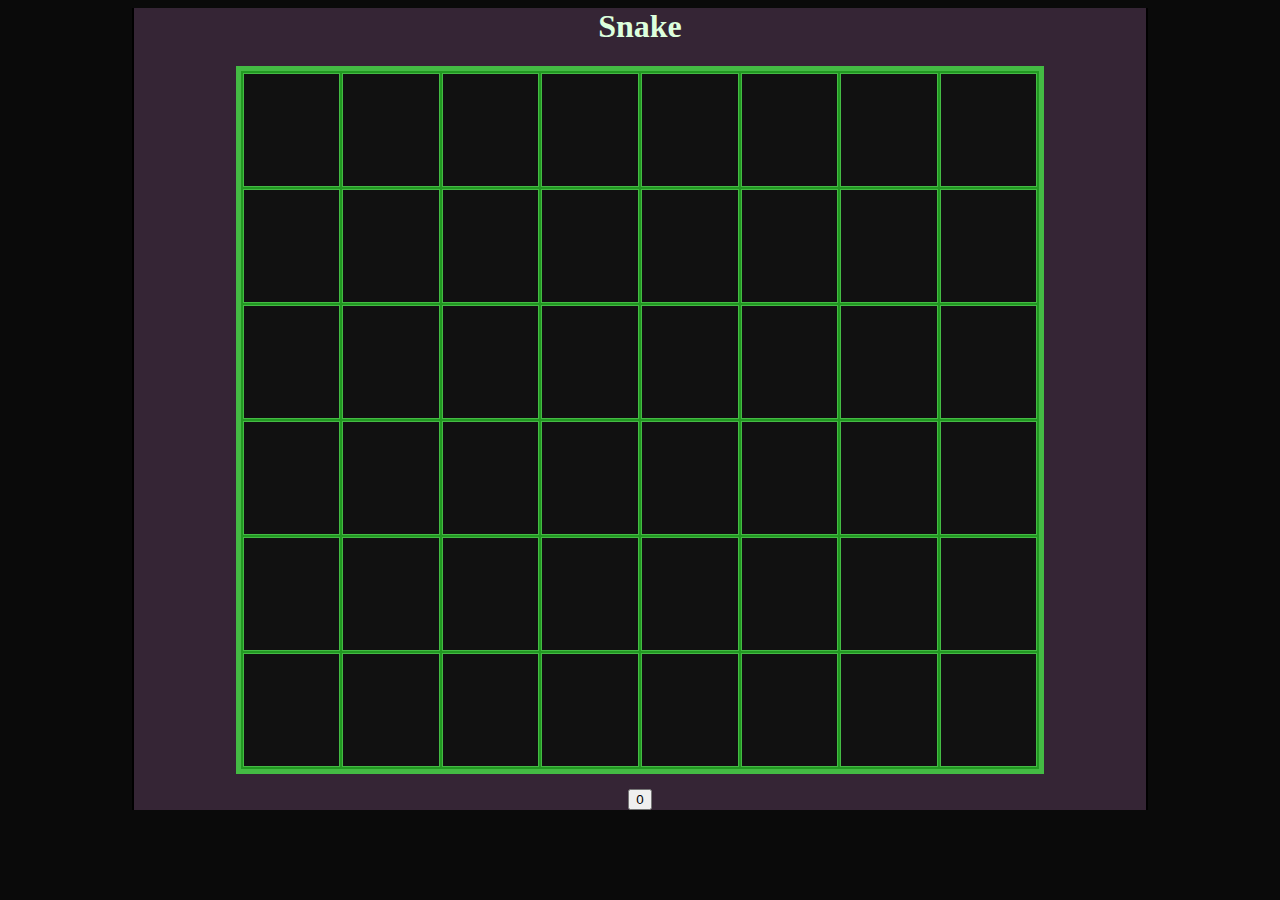
<file: index.html>
<!DOCTYPE html5>
<html>
	<head>
		<title>Snake ? Snaaaake !!!!</title>
		<link rel="stylesheet" type="text/css" href="css.css">
	</head>
	
	<body>
		<div id="main">
			<h1>Snake</h1>
			
			<table id="gameBoard">
				<tr>
					<td class="tileEmpty" id="tile0"></td>
					<td class="tileEmpty" id="tile1"></td>
					<td class="tileEmpty" id="tile2"></td>
					<td class="tileEmpty" id="tile3"></td>
					<td class="tileEmpty" id="tile4"></td>
					<td class="tileEmpty" id="tile5"></td>
					<td class="tileEmpty" id="tile6"></td>
					<td class="tileEmpty" id="tile7"></td>
				</tr>
				<tr>
					<td class="tileEmpty" id="tile8"></td>
					<td class="tileEmpty" id="tile9"></td>
					<td class="tileEmpty" id="tile10"></td>
					<td class="tileEmpty" id="tile11"></td>
					<td class="tileEmpty" id="tile12"></td>
					<td class="tileEmpty" id="tile13"></td>
					<td class="tileEmpty" id="tile14"></td>
					<td class="tileEmpty" id="tile15"></td>
				</tr>
				<tr>
					<td class="tileEmpty" id="tile16"></td>
					<td class="tileEmpty" id="tile17"></td>
					<td class="tileEmpty" id="tile18"></td>
					<td class="tileEmpty" id="tile19"></td>
					<td class="tileEmpty" id="tile20"></td>
					<td class="tileEmpty" id="tile21"></td>
					<td class="tileEmpty" id="tile22"></td>
					<td class="tileEmpty" id="tile23"></td>
				</tr>
				<tr>
					<td class="tileEmpty" id="tile24"></td>
					<td class="tileEmpty" id="tile25"></td>
					<td class="tileEmpty" id="tile26"></td>
					<td class="tileEmpty" id="tile27"></td>
					<td class="tileEmpty" id="tile28"></td>
					<td class="tileEmpty" id="tile29"></td>
					<td class="tileEmpty" id="tile30"></td>
					<td class="tileEmpty" id="tile31"></td>
				</tr>
				<tr>
					<td class="tileEmpty" id="tile32"></td>
					<td class="tileEmpty" id="tile33"></td>
					<td class="tileEmpty" id="tile34"></td>
					<td class="tileEmpty" id="tile35"></td>
					<td class="tileEmpty" id="tile36"></td>
					<td class="tileEmpty" id="tile37"></td>
					<td class="tileEmpty" id="tile38"></td>
					<td class="tileEmpty" id="tile39"></td>
				</tr>
				<tr>
					<td class="tileEmpty" id="tile40"></td>
					<td class="tileEmpty" id="tile41"></td>
					<td class="tileEmpty" id="tile42"></td>
					<td class="tileEmpty" id="tile43"></td>
					<td class="tileEmpty" id="tile44"></td>
					<td class="tileEmpty" id="tile45"></td>
					<td class="tileEmpty" id="tile46"></td>
					<td class="tileEmpty" id="tile47"></td>
				</tr>
			</table>
			
			
			<input type="button" id="ButtonPress" value="0"/>
		</div>
		
		<script  type="text/javascript" src="movehelper.js"></script>
		<script  type="text/javascript" src="body.js"></script>
		<script  type="text/javascript" src="snake.js"></script>
		<script  type="text/javascript" src="regtesting.js"></script>
	</body>
</html>
</file>
<file: css.css>
body
{
	background-color: #0A0A0A;
	color: #DDFFDD;
	text-align: center;
}

#main
{
	background-color: #352535;
	margin: auto;
	margin-top: 0;
	margin-bottom: 0;
	border-left : 2px solid black;
	border-right : 2px solid black;
	width: 80%;
}

#gameBoard
{
	border: 5px solid #44BB44;
	background-color: #229922;
	margin: auto;
	margin-top: 15px;
	margin-bottom: 15px;
	width : 80%;
	height: 80%;
}

td
{
	border: 1px solid #44BB44;
	min-width: 15px;
	min-height: 15px;
}

.tileEmpty
{
	background-color: #111111;
}

.tileSnakeA
{
	background-color: #3388CC;
}

.tileSnakeB
{
	background-color: #DD3333;
}
</file>
